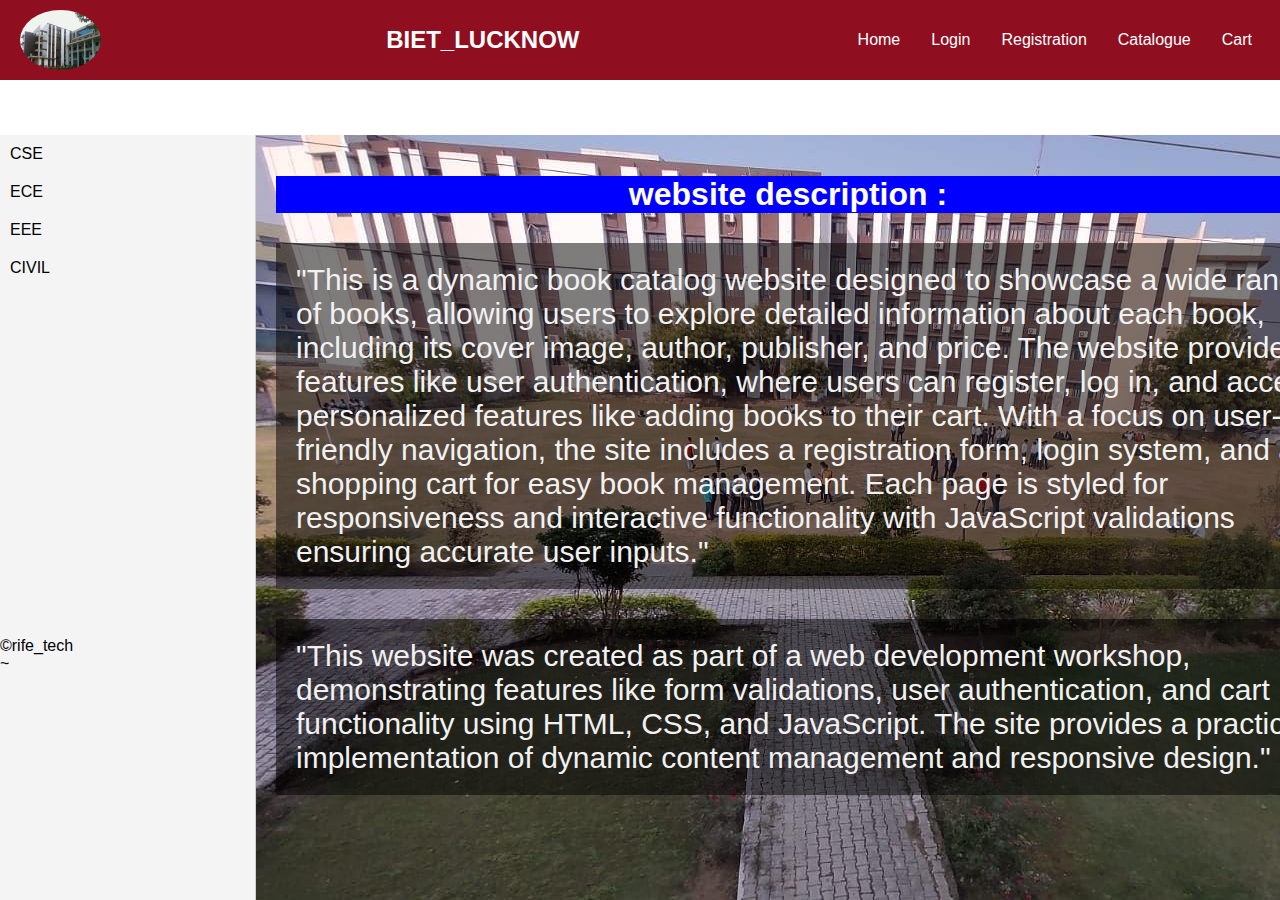
<file: index.html>
<!DOCTYPE html>
<html lang="en">
<head>
    <meta charset="UTF-8">
    <meta name="viewport" content="width=device-width, initial-scale=1.0">
    <title>BIET_LUCKNOW - Homepage</title>
    <script async src="https://pagead2.googlesyndication.com/pagead/js/adsbygoogle.js?client=ca-pub-6619420077550975"
     crossorigin="anonymous"></script>
</head>
<frameset rows="15%, 85%" border="0">
    <!-- Top Frame -->
    <frame src="/practical-1/top.html" name="topFrame" noresize scrolling="no">
    <frameset cols="20%, 80%" border="1">
        <!-- Left Frame -->
        <frame src="./practical-1/left.html" name="leftFrame" noresize scrolling="auto">
        <!-- Right Frame -->
        <frame src="./practical-1/right.html" name="rightFrame" noresize scrolling="auto">
    </frameset>
</frameset>
</html>
</file>
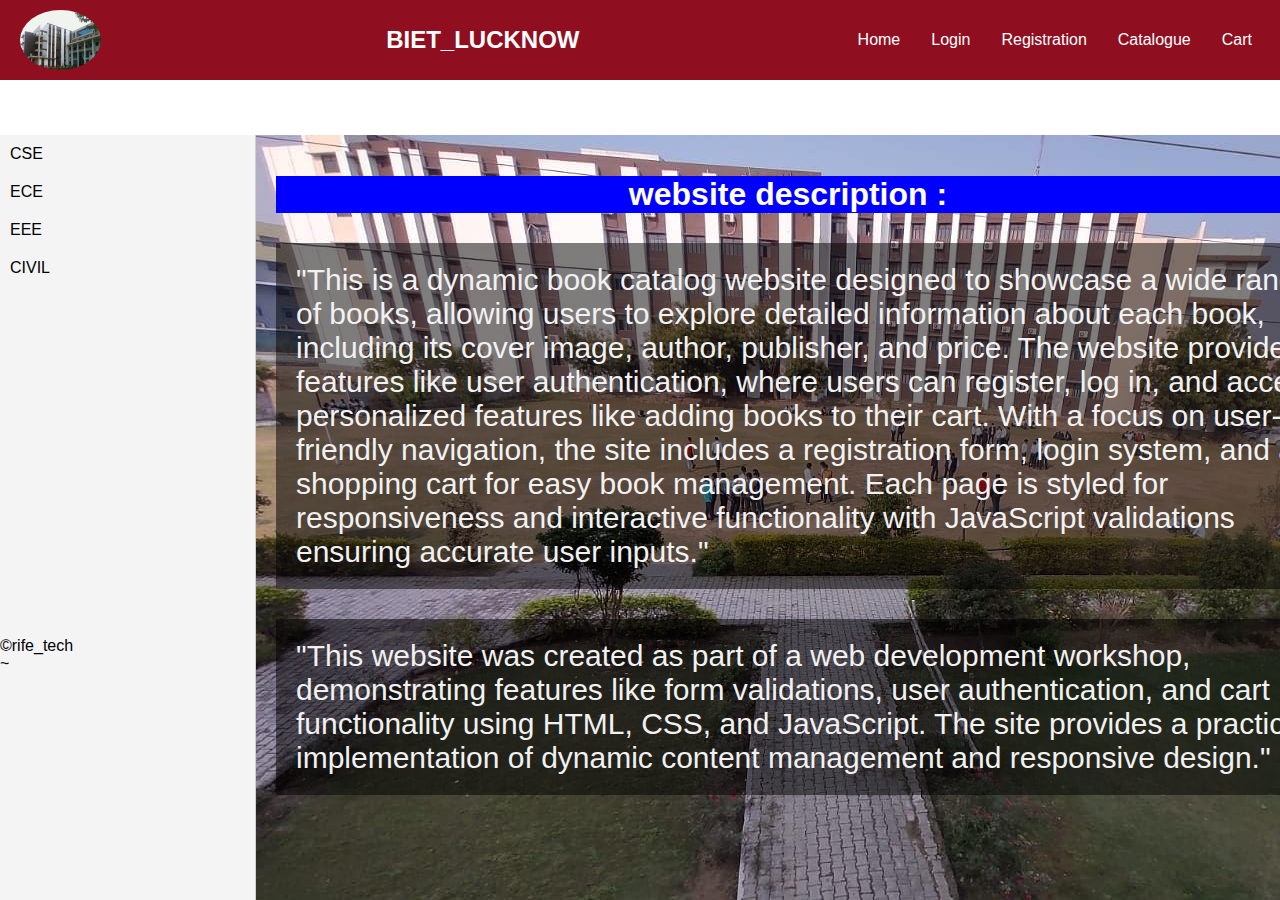
<file: practical-1/index.html>
<!DOCTYPE html>
<html lang="en">
<head>
    <meta charset="UTF-8">
    <meta name="viewport" content="width=device-width, initial-scale=1.0">
    <title>BIET_LUCKNOW - Homepage</title>
</head>
<frameset rows="15%, 85%" border="0">
    <!-- Top Frame -->
    <frame src="top.html" name="topFrame" noresize scrolling="no">
    <frameset cols="20%, 80%" border="1">
        <!-- Left Frame -->
        <frame src="left.html" name="leftFrame" noresize scrolling="auto">
        <!-- Right Frame -->
        <frame src="right.html" name="rightFrame" noresize scrolling="auto">
    </frameset>
</frameset>
</html>
</file>
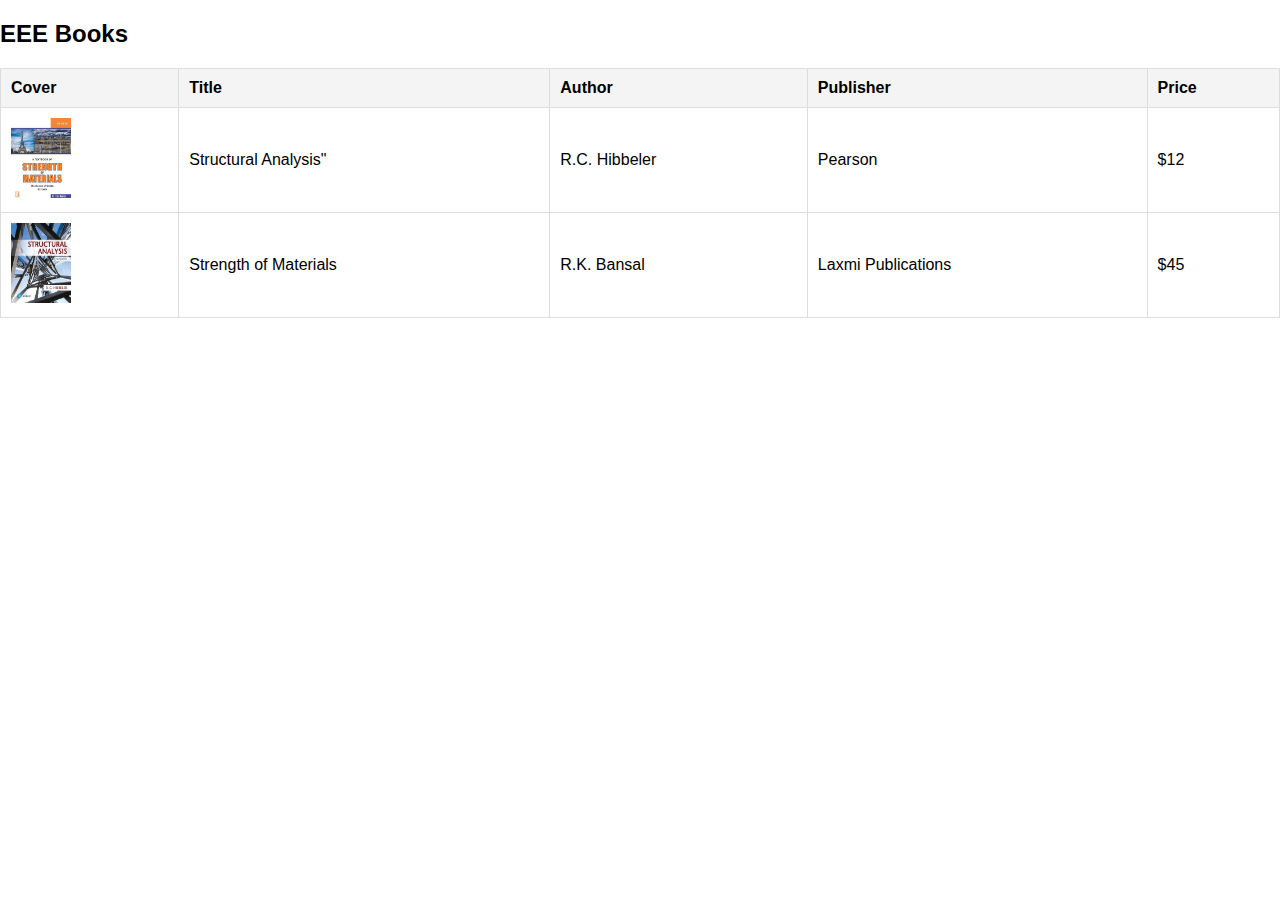
<file: practical-1/civil.html>
<!DOCTYPE html>
<html lang="en">

<head>
    <link rel="stylesheet" href="style.css">
</head>

<body>
    <h2>EEE Books</h2>
    <table>
        <thead>
            <tr>
                <th>Cover</th>
                <th>Title</th>
                <th>Author</th>
                <th>Publisher</th>
                <th>Price</th>
            </tr>
        </thead>
        <tbody>
            <tr>
                <td><img src="./public/civil1.jpg" alt="DS" class="book-cover"></td>
                <td>Structural Analysis"</td>
                <td>R.C. Hibbeler</td>
                <td> Pearson</td>
                <td>$12</td>
            </tr>
            <tr>
                <td><img src="./public/civil2.jpg" alt="OS" class="book-cover"></td>
                <td>Strength of Materials</td>
                <td>R.K. Bansal</td>
                <td> Laxmi Publications</td>
                <td>$45</td>
            </tr>
        </tbody>
    </table>
</body>

</html>
</file>
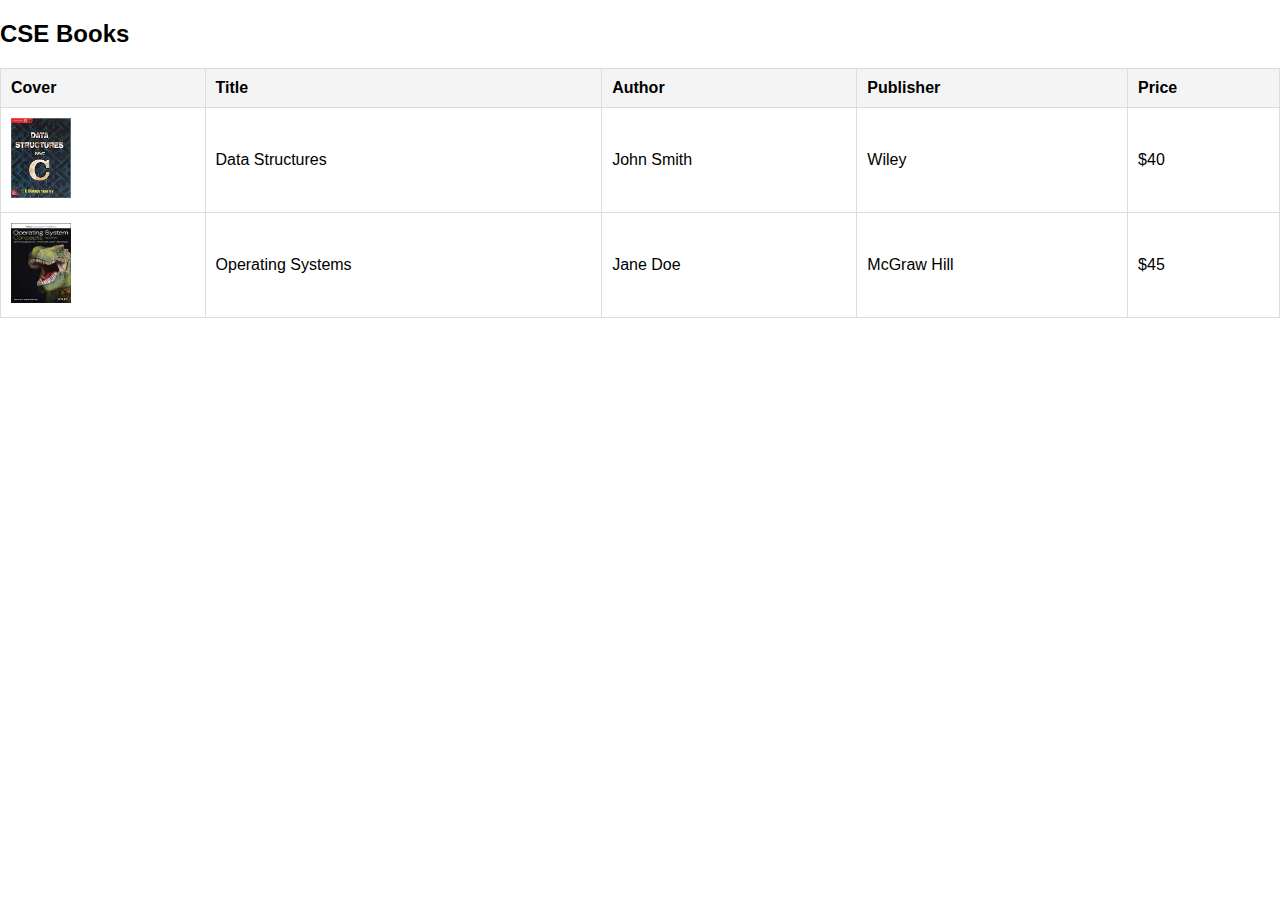
<file: practical-1/cse.html>
<!DOCTYPE html>
<html lang="en">

<head>
    <link rel="stylesheet" href="style.css">
</head>

<body>
    <h2>CSE Books</h2>
    <table>
        <thead>
            <tr>
                <th>Cover</th>
                <th>Title</th>
                <th>Author</th>
                <th>Publisher</th>
                <th>Price</th>
            </tr>
        </thead>
        <tbody>
            <tr>
                <td><img src="./public/ds_cover.jpg" alt="DS" class="book-cover"></td>
                <td>Data Structures</td>
                <td>John Smith</td>
                <td>Wiley</td>
                <td>$40</td>
            </tr>
            <tr>
                <td><img src="./public/os_cover.jpg" alt="OS" class="book-cover"></td>
                <td>Operating Systems</td>
                <td>Jane Doe</td>
                <td>McGraw Hill</td>
                <td>$45</td>
            </tr>
        </tbody>
    </table>
</body>

</html>
</file>
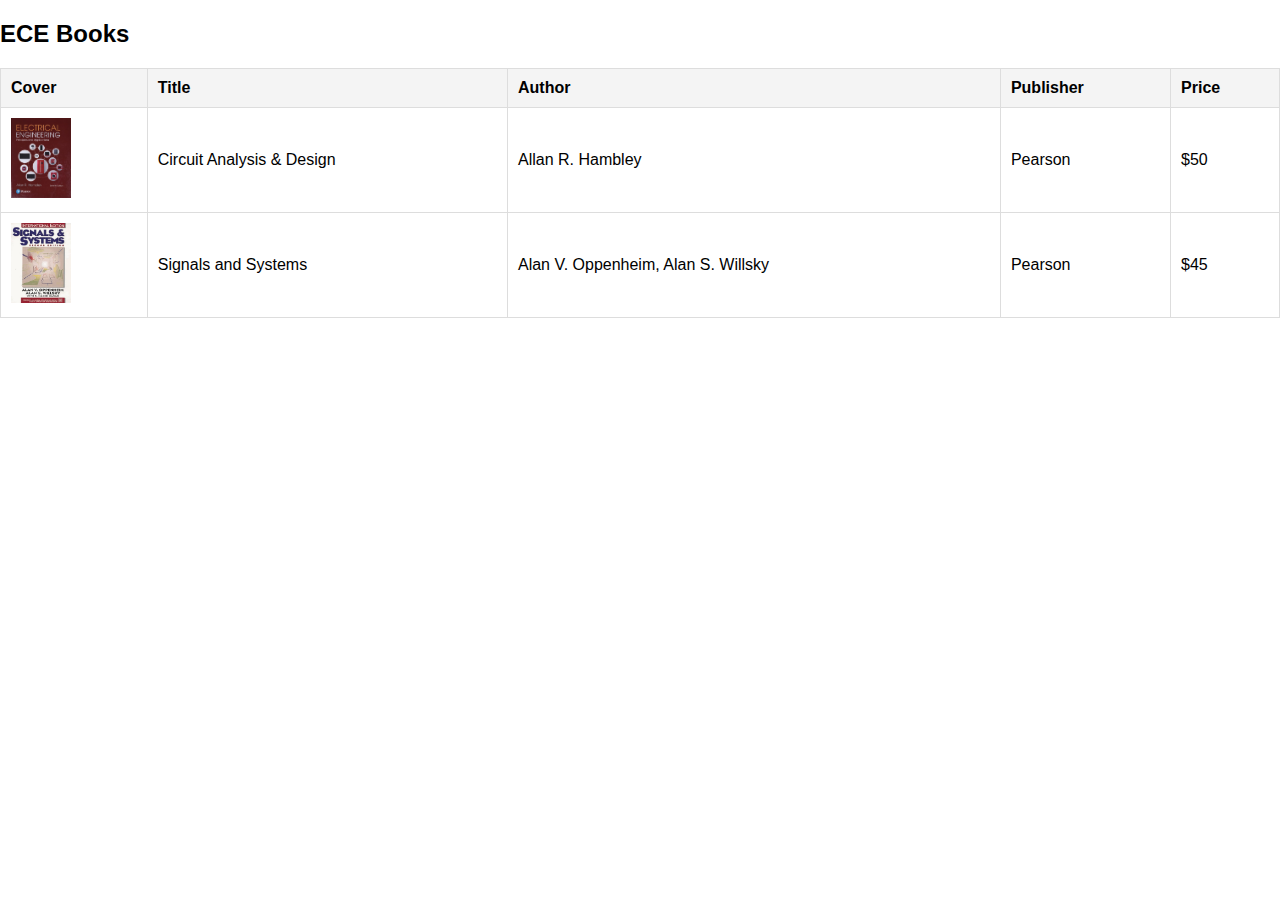
<file: practical-1/ece.html>
<!DOCTYPE html>
<html lang="en">

<head>
    <link rel="stylesheet" href="style.css">
</head>

<body>
    <h2>ECE Books</h2>
    <table>
        <thead>
            <tr>
                <th>Cover</th>
                <th>Title</th>
                <th>Author</th>
                <th>Publisher</th>
                <th>Price</th>
            </tr>
        </thead>
        <tbody>
            <tr>
                <td><img src="./public/ece book1.jpg" alt="DS" class="book-cover"></td>
                <td>Circuit Analysis & Design</td>
                <td> Allan R. Hambley</td>
                <td>Pearson</td>
                <td>$50</td>
            </tr>
            <tr>
                <td><img src="./public/ece book2.jpg" alt="OS" class="book-cover"></td>
                <td> Signals and Systems</td>
                <td>Alan V. Oppenheim, Alan S. Willsky</td>
                <td>Pearson</td>
                <td>$45</td>
            </tr>
        </tbody>
    </table>
</body>

</html>
</file>
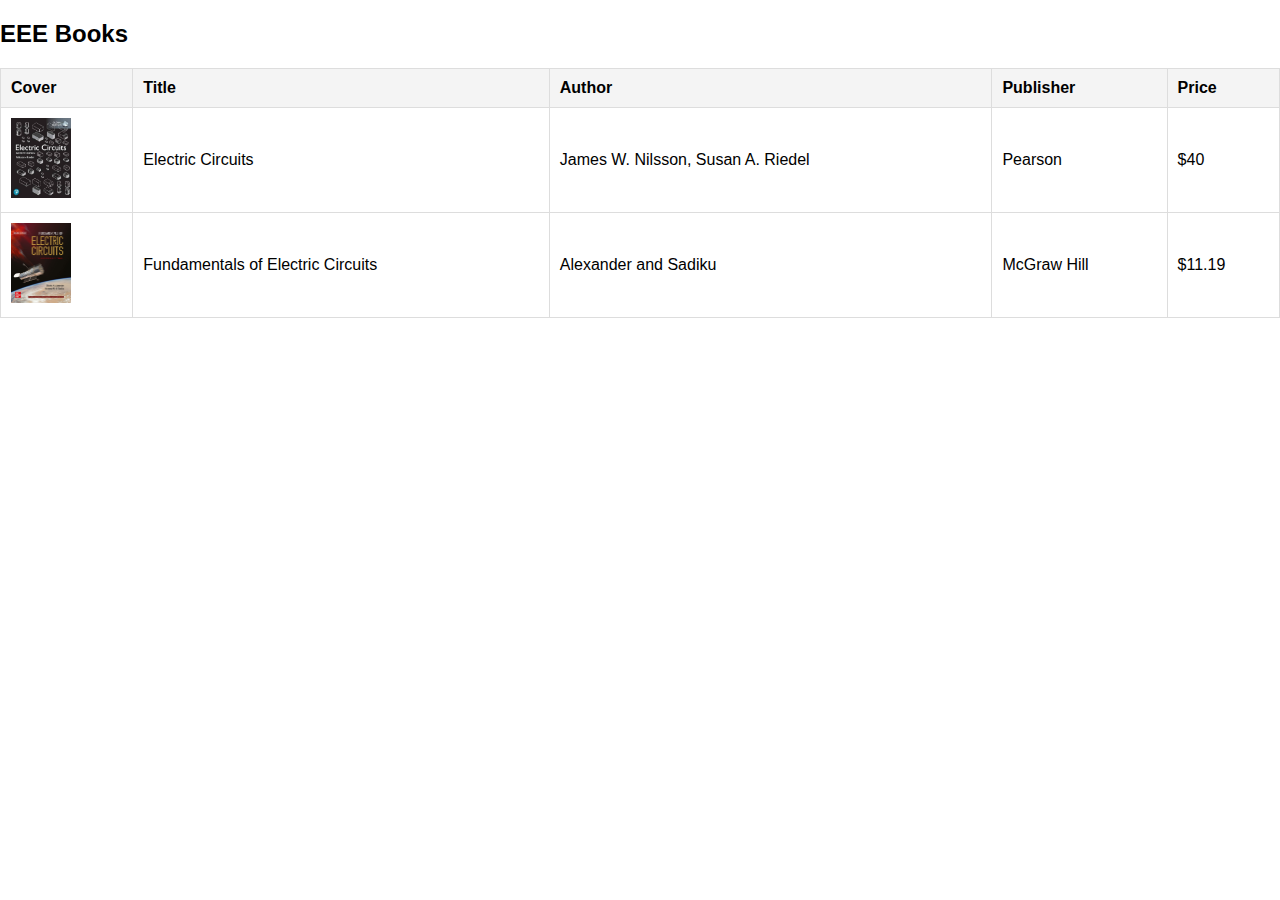
<file: practical-1/eee.html>
<!DOCTYPE html>
<html lang="en">

<head>
    <link rel="stylesheet" href="style.css">
</head>

<body>
    <h2>EEE Books</h2>
    <table>
        <thead>
            <tr>
                <th>Cover</th>
                <th>Title</th>
                <th>Author</th>
                <th>Publisher</th>
                <th>Price</th>
            </tr>
        </thead>
        <tbody>
            <tr>
                <td><img src="./public/eee book1.jpg" alt="DS" class="book-cover"></td>
                <td>Electric Circuits</td>
                <td>James W. Nilsson, Susan A. Riedel</td>
                <td>Pearson</td>
                <td>$40</td>
            </tr>
            <tr>
                <td><img src="./public/eee book2.jpg" alt="OS" class="book-cover"></td>
                <td>Fundamentals of Electric Circuits</td>
                <td>Alexander and Sadiku</td>
                <td>McGraw Hill</td>
                <td>$11.19</td>
            </tr>
        </tbody>
    </table>
</body>

</html>
</file>
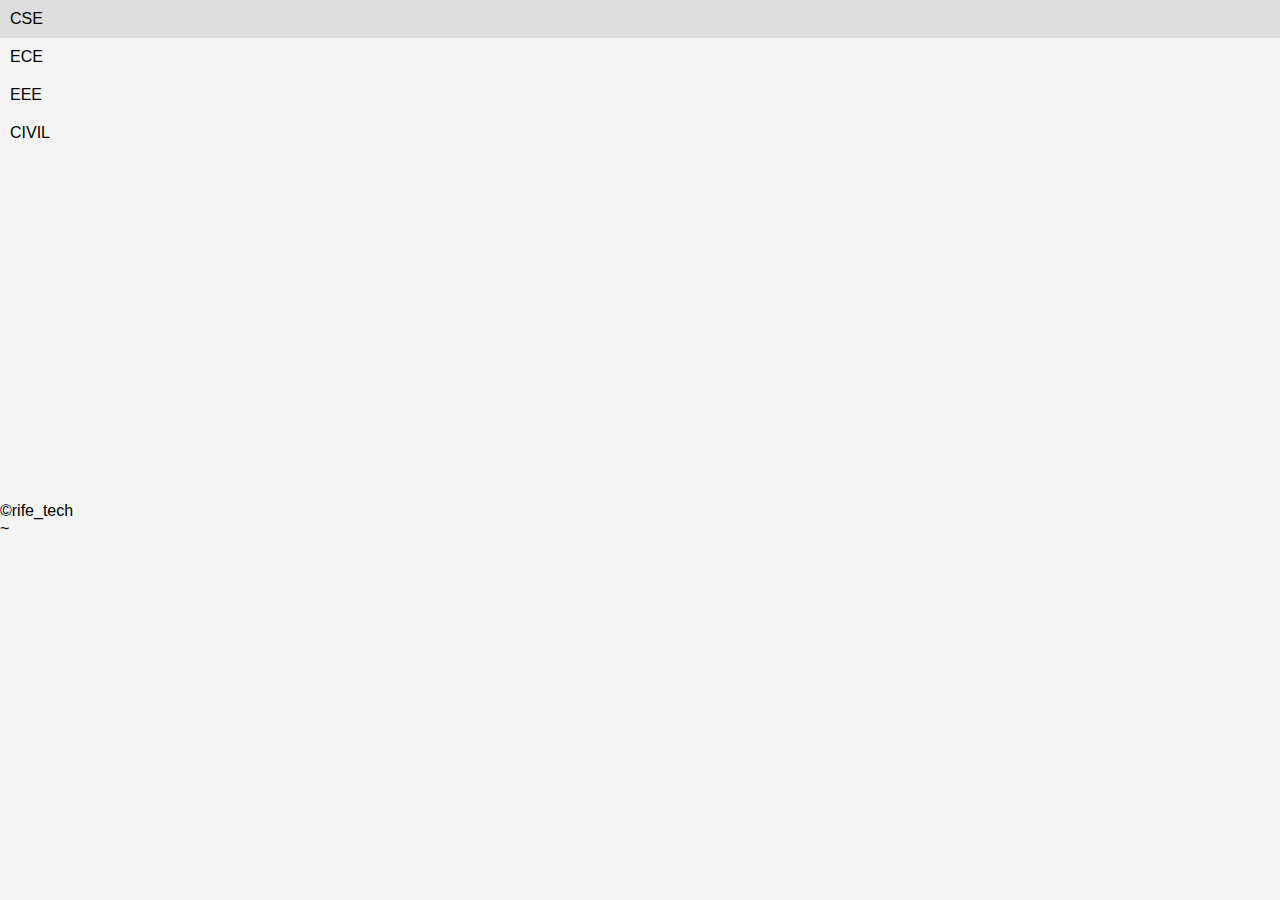
<file: practical-1/left.html>
<!DOCTYPE html>
<html lang="en">

<head>
    <style>
        body {
            margin: 0;
            padding: 0;
            background-color: #f4f4f4;
            font-family: Arial, sans-serif;
        }

        a {
            display: block;
            padding: 10px;
            color: #000;
            text-decoration: none;
        }

        a:hover {
            background-color: #ddd;
        }

        p {
            margin-top: 350px;
            margin-bottom: 0;
        }
    </style>
</head>

<body>
    <a href="cse.html" target="rightFrame">CSE</a>
    <a href="ece.html" target="rightFrame">ECE</a>
    <a href="eee.html" target="rightFrame">EEE</a>
    <a href="civil.html" target="rightFrame">CIVIL</a>
    <p>&copy;rife_tech</p>
</body>

</html>~
</file>
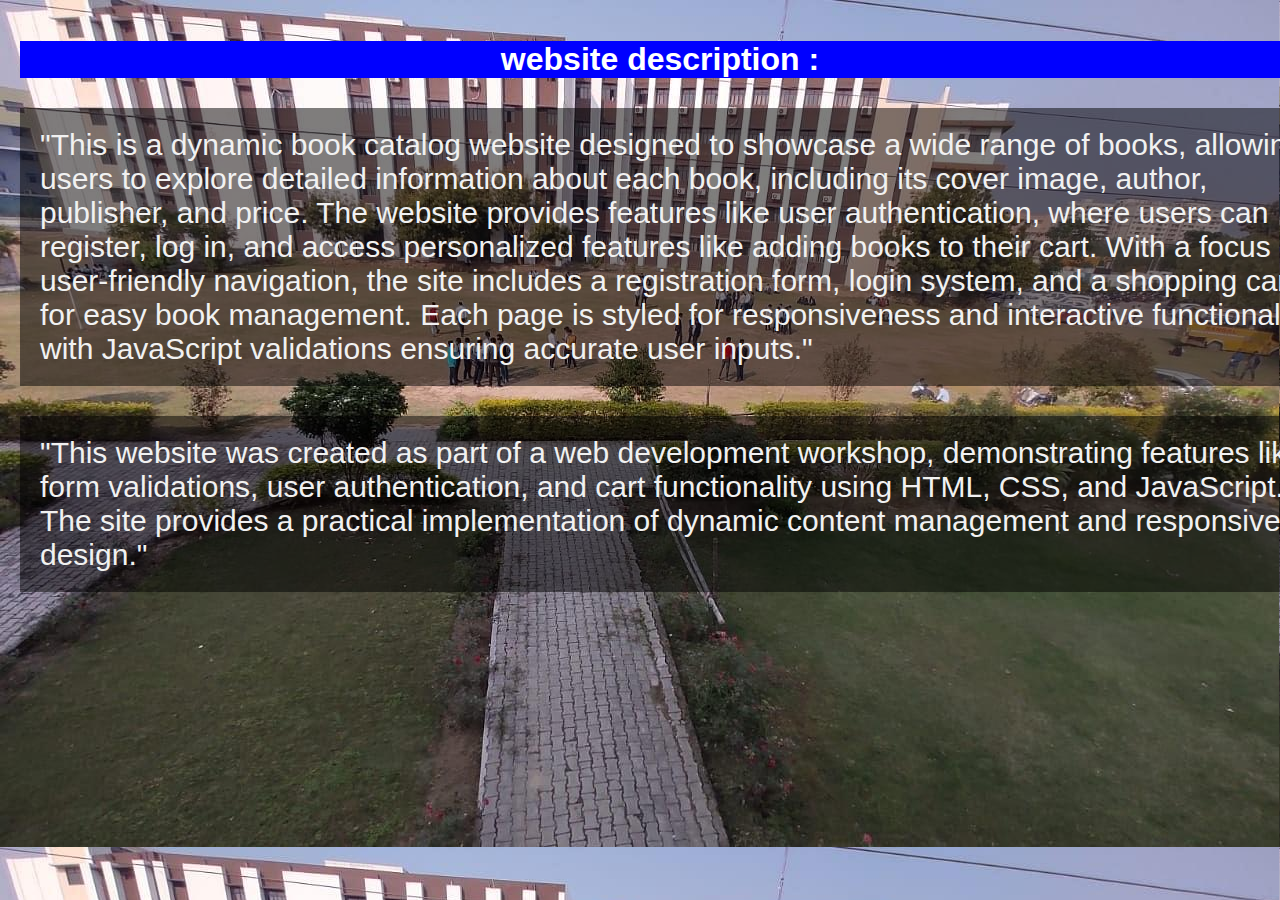
<file: practical-1/right.html>
<!DOCTYPE html>
<html lang="en">

<head>
    <style>
        body {
            margin: 0;
            padding: 20px;
            font-family: Arial, sans-serif;
        }

        h1 {
            background-color: blue;
            text-align: center;

            color: white;

        }

        p {
            font-size: 30px;
            background: rgb(0, 0, 0);

            background: rgba(0, 0, 0, 0.5);

            color: #f1f1f1;
            width: 100%;
            padding: 20px;
        }
    </style>
</head>

<body style="background-image: url('./public/home.jpg'); width: 100%;height: 100%;">
    <div>
        <h1>website description :</h1>
        <P>
            "This is a dynamic book catalog website designed to showcase a wide range of books, allowing users to
            explore detailed information about each book, including its cover image, author, publisher, and price. The
            website provides features like user authentication, where users can register, log in, and access
            personalized features like adding books to their cart. With a focus on user-friendly navigation, the site
            includes a registration form, login system, and a shopping cart for easy book management. Each page is
            styled for responsiveness and interactive functionality with JavaScript validations ensuring accurate user
            inputs."
        </P>
        <p>"This website was created as part of a web development workshop, demonstrating features like form
            validations, user authentication, and cart functionality using HTML, CSS, and JavaScript. The site provides
            a practical implementation of dynamic content management and responsive design."

        </p>


    </div>

</html>
</file>
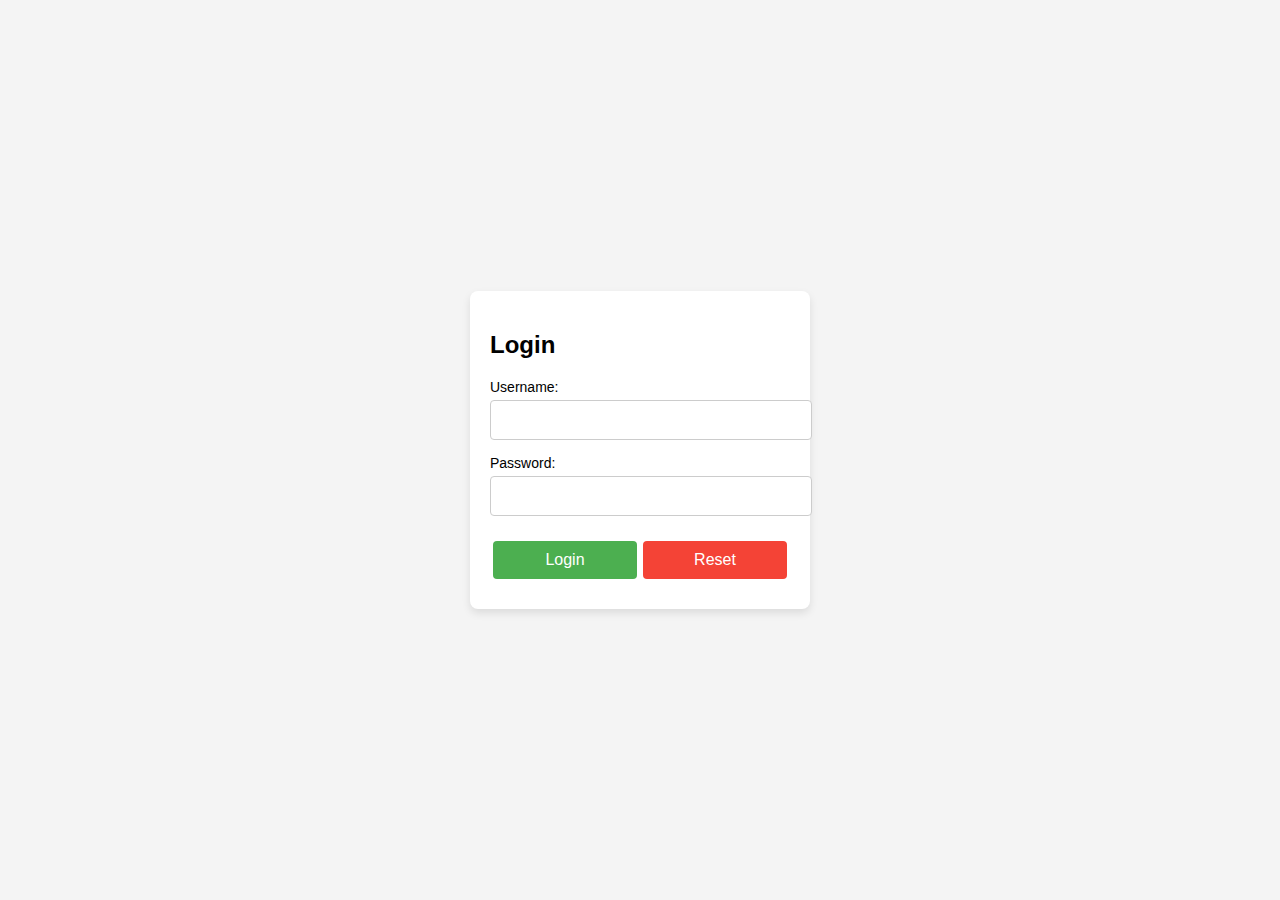
<file: practical-2/login.html>
<!DOCTYPE html>
<html lang="en">

<head>
    <meta charset="UTF-8">
    <meta name="viewport" content="width=device-width, initial-scale=1.0">
    <title>Login</title>
    <link rel="stylesheet" href="style.css">
</head>

<body>
    <div class="login-container">
        <h2>Login</h2>
        <form id="loginForm">
            <div class="form-group">
                <label for="username">Username:</label>
                <input type="text" id="username" required>
            </div>
            <div class="form-group">
                <label for="password">Password:</label>
                <input type="password" id="password" required>
            </div>
            <div class="form-actions">
                <input type="submit" value="Login">
                <input type="reset" value="Reset">
            </div>
        </form>
    </div>
</body>

</html>
</file>
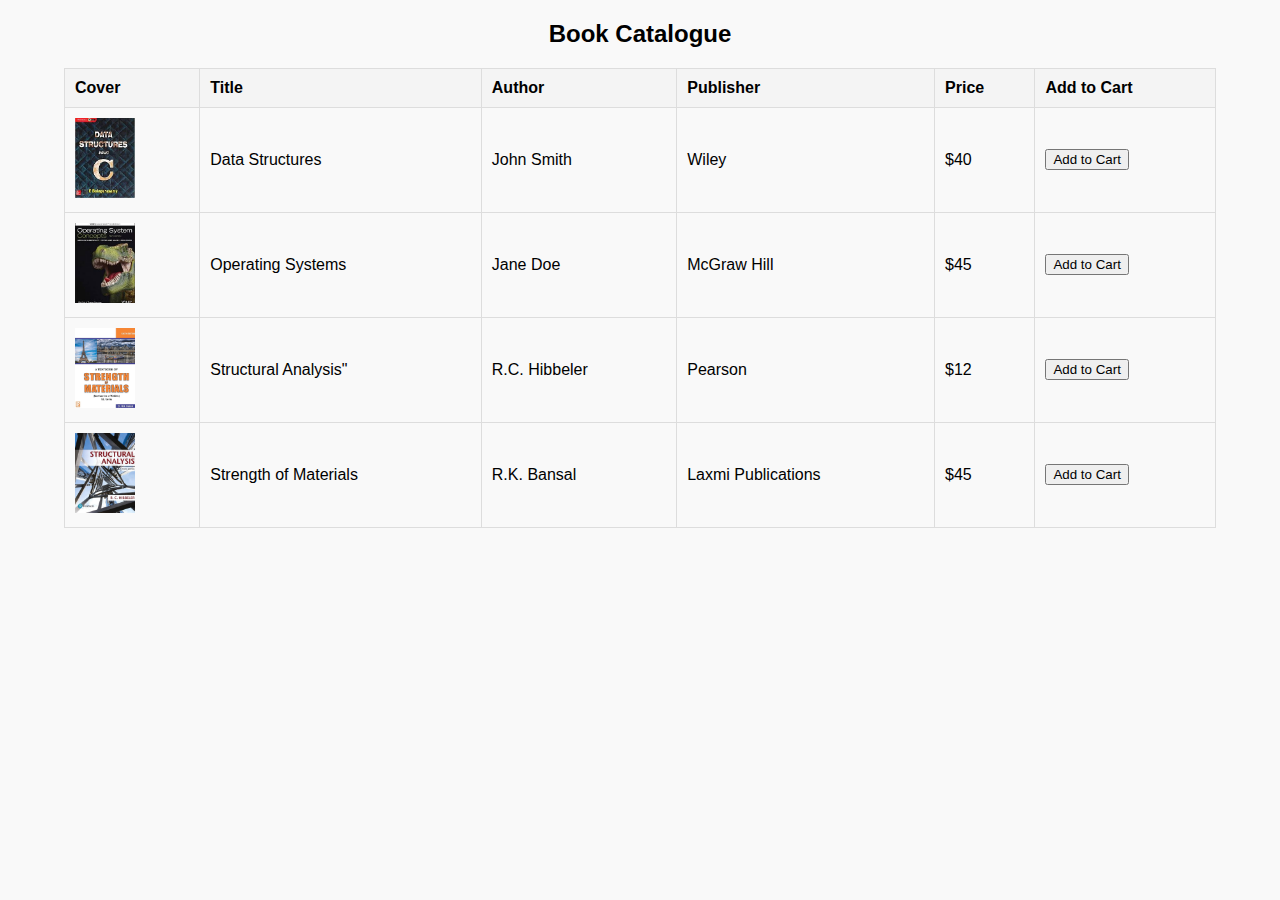
<file: practical-3/catalogue.html>
<!DOCTYPE html>
<html lang="en">
<head>
    <meta charset="UTF-8">
    <meta name="viewport" content="width=device-width, initial-scale=1.0">
    <title>Catalogue Page</title>
    <link rel="stylesheet" href="style.css"> <!-- Link to CSS -->
</head>
<body>
    <h2>Book Catalogue</h2>
    <table id="catalogueTable">
        <thead>
            <tr>
                <th>Cover</th>
                <th>Title</th>
                <th>Author</th>
                <th>Publisher</th>
                <th>Price</th>
                <th>Add to Cart</th>
            </tr>
        </thead>
        <tbody>
            <tr>
                <td><img src="../practical-1/public/ds_cover.jpg" alt="Book 1" class="book-cover"></td>
                <td>Data Structures</td>
                <td>John Smith</td>
                <td>Wiley</td>
                <td>$40</td>
                <td><button onclick="addToCart('Data Structures', 'John Smith', 'Wiley', 40, '../practical-1/public/ds_cover.jpg')">Add to Cart</button></td>
            </tr>
            <tr>
                <td><img src="../practical-1/public/os_cover.jpg" alt="Book 2" class="book-cover"></td>
                <td>Operating Systems</td>
                <td>Jane Doe</td>
                <td>McGraw Hill</td>
                <td>$45</td>
                <td><button onclick="addToCart('Operating Systems', 'Jane Doe', 'McGraw Hill', 45, '../practical-1/public/os_cover.jpg')">Add to Cart</button></td>
            </tr>
            <tr>
                <td><img src="../practical-1/public/civil1.jpg" alt="DS" class="book-cover"></td>
                <td>Structural Analysis"</td>
                <td>R.C. Hibbeler</td>
                <td> Pearson</td>
                <td>$12</td>
                <td><button onclick="addToCart('Structural Analysis', 'R.C. Hibbeler', 'Pearson', 12, '../practical-1/public/civil1.jpg')">Add to Cart</button></td>

            </tr>
            <tr>
                <td><img src="../practical-1/public/civil2.jpg" alt="OS" class="book-cover"></td>
                <td>Strength of Materials</td>
                <td>R.K. Bansal</td>
                <td> Laxmi Publications</td>
                <td>$45</td>
                <td><button onclick="addToCart('Strength of Materials Analysis', ' R.K. Bansa', 'Pe Laxmi Publicationsarson', 45, '../practical-1/public/civil2.jpg')">Add to Cart</button></td>

            </tr>
        </tbody>
    </table>
    <script>
        // Function to add items to the cart
        function addToCart(title, author, publisher, price, cover) {
            const cart = JSON.parse(localStorage.getItem('cart')) || []; // Retrieve or initialize cart
            const newItem = {
                title: title,
                author: author,
                publisher: publisher,
                price: parseFloat(price), // Ensure price is a number
                cover: cover,
                quantity: 1
            };
            cart.push(newItem); // Add new item to cart array
            localStorage.setItem('cart', JSON.stringify(cart)); // Save updated cart to localStorage
            alert(`${title} has been added to the cart!`);
        }
    </script>
</body>
</html>
</file>
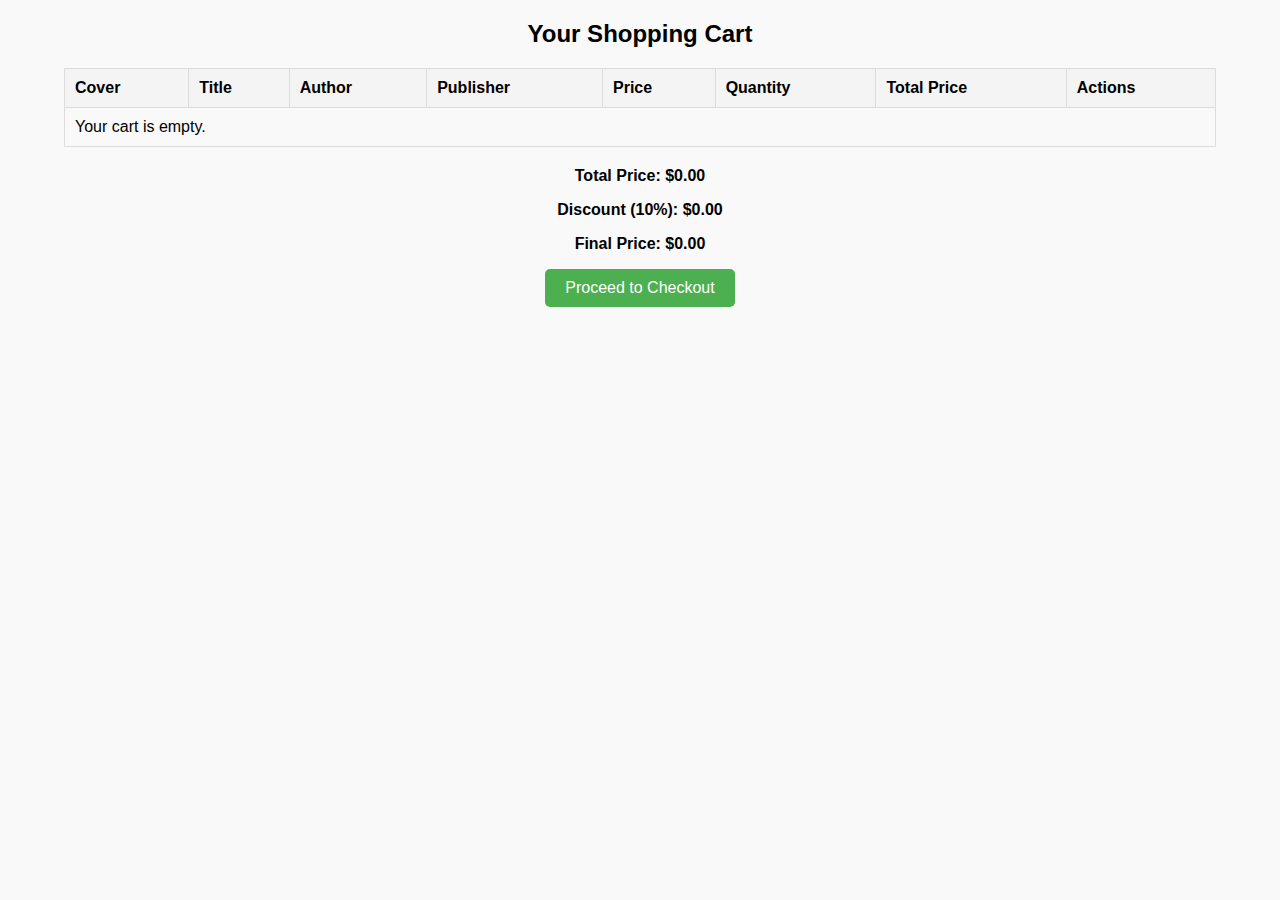
<file: practical-4/cart.html>
<!DOCTYPE html>
<html lang="en">
<head>
    <meta charset="UTF-8">
    <meta name="viewport" content="width=device-width, initial-scale=1.0">
    <title>Cart Page</title>
    <link rel="stylesheet" href="../practical-3/style.css"> <!-- Use same CSS -->
</head>
<body>
    <h2>Your Shopping Cart</h2>
    <table id="cartTable">
        <thead>
            <tr>
                <th>Cover</th>
                <th>Title</th>
                <th>Author</th>
                <th>Publisher</th>
                <th>Price</th>
                <th>Quantity</th>
                <th>Total Price</th>
                <th>Actions</th>
            </tr>
        </thead>
        <tbody>
            <!-- Cart items will be dynamically loaded here -->
        </tbody>
    </table>

    <div class="cart-footer">
        <p><strong>Total Price: $<span id="totalPrice">0.00</span></strong></p>
        <p><strong>Discount (10%): $<span id="discount">0.00</span></strong></p>
        <p><strong>Final Price: $<span id="finalPrice">0.00</span></strong></p>
        <button id="checkoutBtn">Proceed to Checkout</button>
    </div>

    <script>
        // Function to load cart items from localStorage
        function loadCart() {
            const cart = JSON.parse(localStorage.getItem('cart')) || []; // Retrieve cart or initialize empty array
            const tableBody = document.querySelector('#cartTable tbody');

            if (cart.length === 0) {
                tableBody.innerHTML = '<tr><td colspan="8">Your cart is empty.</td></tr>';
                updateCartSummary(0, 0, 0);
                return;
            }

            let total = 0;

            cart.forEach((item, index) => {
                const price = item.price || 0;
                const totalPrice = item.quantity * price;
                total += totalPrice;

                const row = `
                    <tr>
                        <td><img src="${item.cover}" alt="${item.title}" class="book-cover"></td>
                        <td>${item.title}</td>
                        <td>${item.author}</td>
                        <td>${item.publisher}</td>
                        <td>$${price.toFixed(2)}</td>
                        <td><input type="number" value="${item.quantity}" min="1" onchange="updateQuantity(${index}, this.value)" /></td>
                        <td>$${totalPrice.toFixed(2)}</td>
                        <td><button onclick="deleteItem(${index})">Delete</button></td>
                    </tr>
                `;
                tableBody.insertAdjacentHTML('beforeend', row);
            });

            // Update the cart summary
            updateCartSummary(total);
        }

        // Update the total price and apply discount
        function updateCartSummary(total) {
            const discount = total * 0.10; // 10% discount
            const finalPrice = total - discount;

            document.getElementById('totalPrice').textContent = total.toFixed(2);
            document.getElementById('discount').textContent = discount.toFixed(2);
            document.getElementById('finalPrice').textContent = finalPrice.toFixed(2);
        }

        // Delete an item from the cart
        function deleteItem(index) {
            const cart = JSON.parse(localStorage.getItem('cart')) || [];
            cart.splice(index, 1); // Remove the item at the specified index
            localStorage.setItem('cart', JSON.stringify(cart)); // Update cart in localStorage
            loadCart(); // Reload the cart
        }

        // Update item quantity in the cart
        function updateQuantity(index, quantity) {
            const cart = JSON.parse(localStorage.getItem('cart')) || [];
            if (quantity < 1) return; // Don't allow quantity to be less than 1
            cart[index].quantity = parseInt(quantity);
            localStorage.setItem('cart', JSON.stringify(cart)); // Update cart in localStorage
            loadCart(); // Reload the cart
        }

        // Proceed to Checkout Button Handler
        document.getElementById('checkoutBtn').addEventListener('click', () => {
            alert("Proceeding to Checkout...");
        });

        // Load the cart items when the page is loaded
        window.onload = loadCart;
    </script>
</body>
</html>
</file>
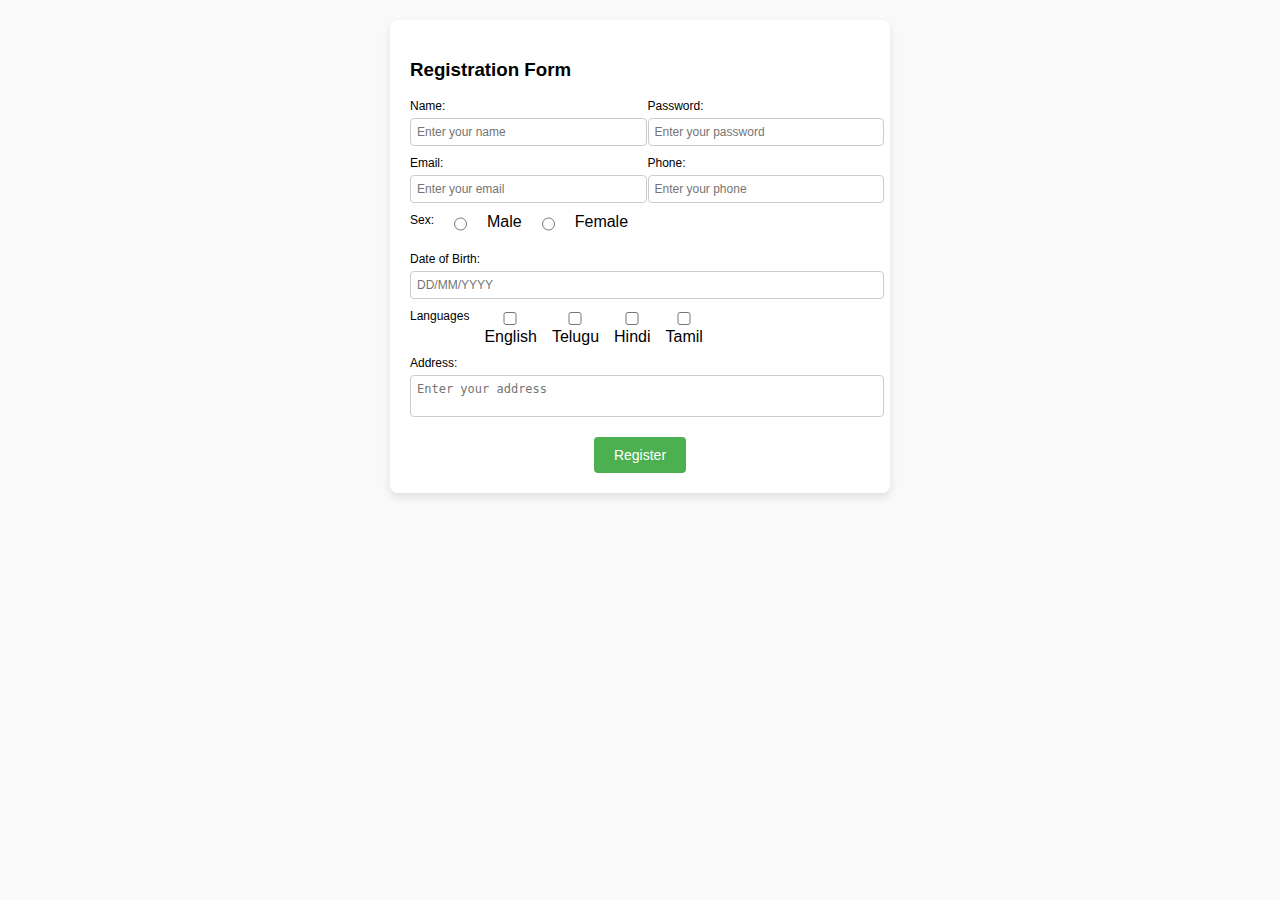
<file: practical-5/register.html>
<!DOCTYPE html>
<html lang="en">
<head>
    <meta charset="UTF-8">
    <meta name="viewport" content="width=device-width, initial-scale=1.0">
    <title>Registration Page</title>
    <link rel="stylesheet" href="style.css"> <!-- Link to CSS -->
    <script src="../practical-6/validation.js"></script> <!-- Practical 6 Validation -->
    <script src="../practical-7/validation7.js"></script> <!-- Practical 7 Validation -->
</head>
<body>
    <div class="registration-container">
        <h3>Registration Form</h3>
        <form 
            id="registrationForm" 
            onsubmit="return validatePractical6() && validatePractical7()">
            <!-- Name and Password on the same line -->
            <div class="form-row">
                <div class="form-group">
                    <label for="name">Name:</label>
                    <input type="text" id="name" name="name" placeholder="Enter your name" required>
                </div>
                <div class="form-group">
                    <label for="password">Password:</label>
                    <input type="password" id="password" name="password" placeholder="Enter your password" required>
                </div>
            </div>

            <!-- Email and Phone on the same line -->
            <div class="form-row">
                <div class="form-group">
                    <label for="email">Email:</label>
                    <input type="email" id="email" name="email" placeholder="Enter your email" required>
                </div>
                <div class="form-group">
                    <label for="phone">Phone:</label>
                    <input type="text" id="phone" name="phone" placeholder="Enter your phone" required>
                </div>
            </div>

            <!-- Sex (Horizontal left to right) -->
            <div class="sex-group">
                <label>Sex:</label>
                <input type="radio" id="male" name="sex" value="Male" required> Male
                <input type="radio" id="female" name="sex" value="Female" required> Female
            </div>

            <!-- Date of Birth -->
            <div class="form-group">
                <label for="dob">Date of Birth:</label>
                <input type="text" id="dob" name="dob" placeholder="DD/MM/YYYY" required>
            </div>

            <!-- Languages Known (pairs of two checkboxes per line) -->
            <div class="form-row-languages">
                <label for="form-group">Languages </label>
                <div class="form-group">
                    <input type="checkbox" id="english" name="languages" value="English"> English
                </div>
                <div class="form-group">
                    <input type="checkbox" id="telugu" name="languages" value="Telugu"> Telugu
                </div>
                <div class="form-group">
                    <input type="checkbox" id="hindi" name="languages" value="Hindi"> Hindi
                </div>
                <div class="form-group">
                    <input type="checkbox" id="tamil" name="languages" value="Tamil"> Tamil
                </div>
            </div>

            <!-- Address -->
            <div class="form-group">
                <label for="address">Address:</label>
                <textarea id="address" name="address" rows="2" placeholder="Enter your address" required></textarea>
            </div>

            <!-- Submit Button -->
            <div class="form-actions">
                <input type="submit" value="Register">
            </div>
        </form>
    </div>
</body>
</html>
</file>
<file: practical-1/style.css>
/* General styles */
    body {
        font-family: Arial, sans-serif;
        margin: 0;
        padding: 0;
    }
    
    /* Header styles */
    .header {
        background-color: #333;
        color: #fff;
        display: flex;
        justify-content: space-between;
        align-items: center;
        padding: 10px 20px;
    }
    
    .logo {
        height: 50px;
    }
    
    /* Navbar styles */
    .navbar a {
        margin: 0 10px;
        color: #fff;
        text-decoration: none;
    }
    
    /* Categories in the left frame */
    .categories {
        list-style: none;
        padding: 0;
    }
    
    .categories li {
        margin: 10px 0;
    }
    
    .category-icon {
        width: 20px;
        height: 20px;
        margin-right: 10px;
    }
    
    /* Book table */
    table {
        width: 100%;
        border-collapse: collapse;
        margin: 20px 0;
    }
    
    th, td {
        border: 1px solid #ddd;
        padding: 10px;
        text-align: left;
    }
    
    th {
        background-color: #f4f4f4;
    }
    
    .book-cover {
        width: 60px;
        height: 80px;
    }
</file>
<file: practical-2/style.css>
/* General page styling */
body {
    font-family: Arial, sans-serif;
    background-color: #f4f4f4;
    display: flex;
    justify-content: center;
    align-items: center;
    height: 100vh;
    margin: 0;
}

/* Styling the container */
.login-container {
    background-color: #fff;
    padding: 20px;
    border-radius: 8px;
    box-shadow: 0 4px 8px rgba(0, 0, 0, 0.1);
    width: 300px;
}

/* Form and input field styling */
.form-group {
    margin-bottom: 15px;
}

label {
    display: block;
    font-size: 14px;
    margin-bottom: 5px;
}

input[type="text"],
input[type="password"] {
    width: 100%;
    padding: 10px;
    font-size: 16px;
    border: 1px solid #ccc;
    border-radius: 4px;
}

/* Styling the submit and reset buttons */
input[type="submit"],
input[type="reset"] {
    width: 48%;
    padding: 10px;
    font-size: 16px;
    border-radius: 4px;
    margin: 10px 1%;
    cursor: pointer;
}

/* Submit button styling */
input[type="submit"] {
    background-color: #4CAF50;
    color: white;
    border: none;
}

input[type="submit"]:hover {
    background-color: #45a049;
}

/* Reset button styling */
input[type="reset"] {
    background-color: #f44336; /* Red background for reset */
    color: white;
    border: none;
}

input[type="reset"]:hover {
    background-color: #e53935; /* Darker red on hover */
}

/* Ensuring buttons stay in line */
.form-actions {
    display: flex;
    justify-content: space-between;
}
</file>
<file: practical-3/style.css>
/* General Page Styling */
body {
    font-family: Arial, sans-serif;
    background-color: #f9f9f9;
    margin: 0;
    padding: 0;
    text-align: center;
}

/* Table Styling */
table {
    width: 90%;
    margin: 20px auto;
    border-collapse: collapse;
}

th, td {
    padding: 10px;
    text-align: left;
    border: 1px solid #ddd;
}

th {
    background-color: #f4f4f4;
    font-weight: bold;
}

/* Book Cover Image */
.book-cover {
    width: 60px;
    height: 80px;
    object-fit: cover;
}

/* Cart Footer Styling */
.cart-footer {
    margin-top: 20px;
}

#checkoutBtn {
    background-color: #4CAF50;
    color: white;
    padding: 10px 20px;
    font-size: 16px;
    border: none;
    border-radius: 5px;
    cursor: pointer;
}

#checkoutBtn:hover {
    background-color: #45a049;
}
</file>
<file: practical-5/style.css>
/* General Styling */
body {
    font-family: Arial, sans-serif;
    background-color: #f9f9f9;
    margin: 0;
    padding: 0;
}

/* Registration Container */
.registration-container {
    background-color: #fff;
    padding: 20px;
    border-radius: 8px;
    box-shadow: 0 4px 8px rgba(0, 0, 0, 0.1);
    width: 90%;
    max-width: 500px; /* Limiting max width */
    margin: 20px auto;
    box-sizing: border-box;
}

/* Form Group */
.form-group {
    margin-bottom: 10px;
    display: flex;
    flex-direction: column;
}

label {
    display: block;
    font-size: 12px;
    margin-bottom: 5px;
}

input[type="text"],
input[type="password"],
input[type="email"],
textarea,
select {
    width: 100%;
    padding: 6px;
    font-size: 12px;
    border: 1px solid #ccc;
    border-radius: 4px;
}

/* Form Row for Two Fields in One Line */
.form-row {
    display: flex;
    justify-content: space-between;
    gap: 15px;
}

.form-row .form-group {
    flex: 1;
}

/* Compact Radio and Checkbox */
input[type="radio"],
input[type="checkbox"] {
    margin-right: 5px;
}

/* Styling for Sex radio buttons (Horizontal Left to Right) */
.sex-group {
    display: flex;  /* Ensure they are in one line */
    gap: 15px;  /* Add space between Male and Female options */
   
    margin-bottom: 20px;
}

/* Styling for Languages checkboxes in pairs */
.form-row-languages {
    display: flex;
    /* flex-wrap: wrap; */
    gap: 15px;
}



textarea {
    resize: none;
}

/* Submit Button */
.form-actions {
    text-align: center;
    margin-top: 20px;
}

input[type="submit"] {
    background-color: #4CAF50;
    color: white;
    padding: 10px 20px;
    font-size: 14px;
    border: none;
    border-radius: 4px;
    cursor: pointer;
}

input[type="submit"]:hover {
    background-color: #45a049;
}
</file>
